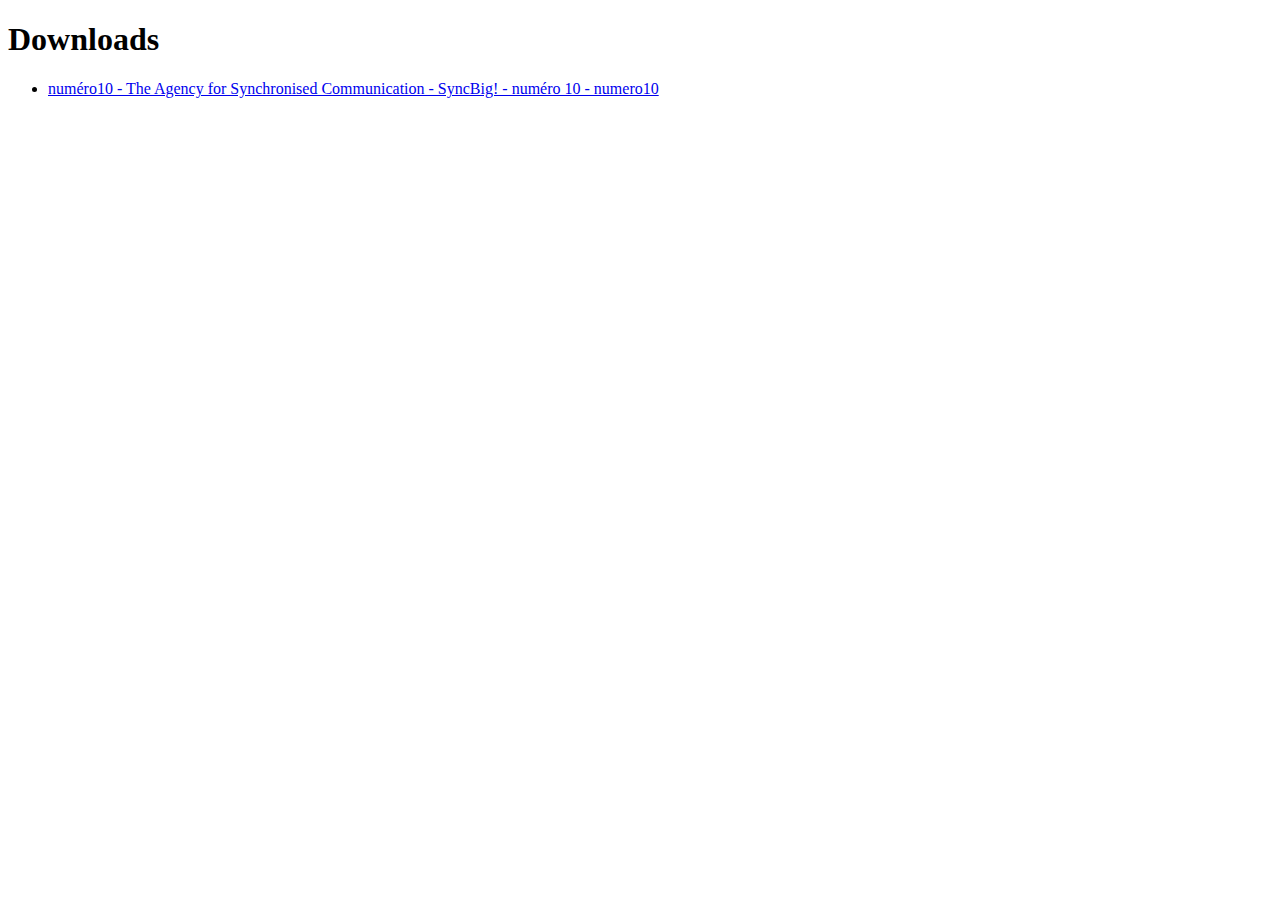
<file: _downloads.html>
<!DOCTYPE html>
<html>
	<head>
		<meta charset="UTF-8">
        <title> Downloads </title>
    </head>
    <body>
        <h1> Downloads </h1>
        <ul>
            <li><a id="http://www.numero10.ch/fr/home/" href="fr/home/index.html"> numéro10 - The Agency for Synchronised Communication - SyncBig! - numéro 10 - numero10 </a></li>
        </ul>
    </body>
</html>
</file>
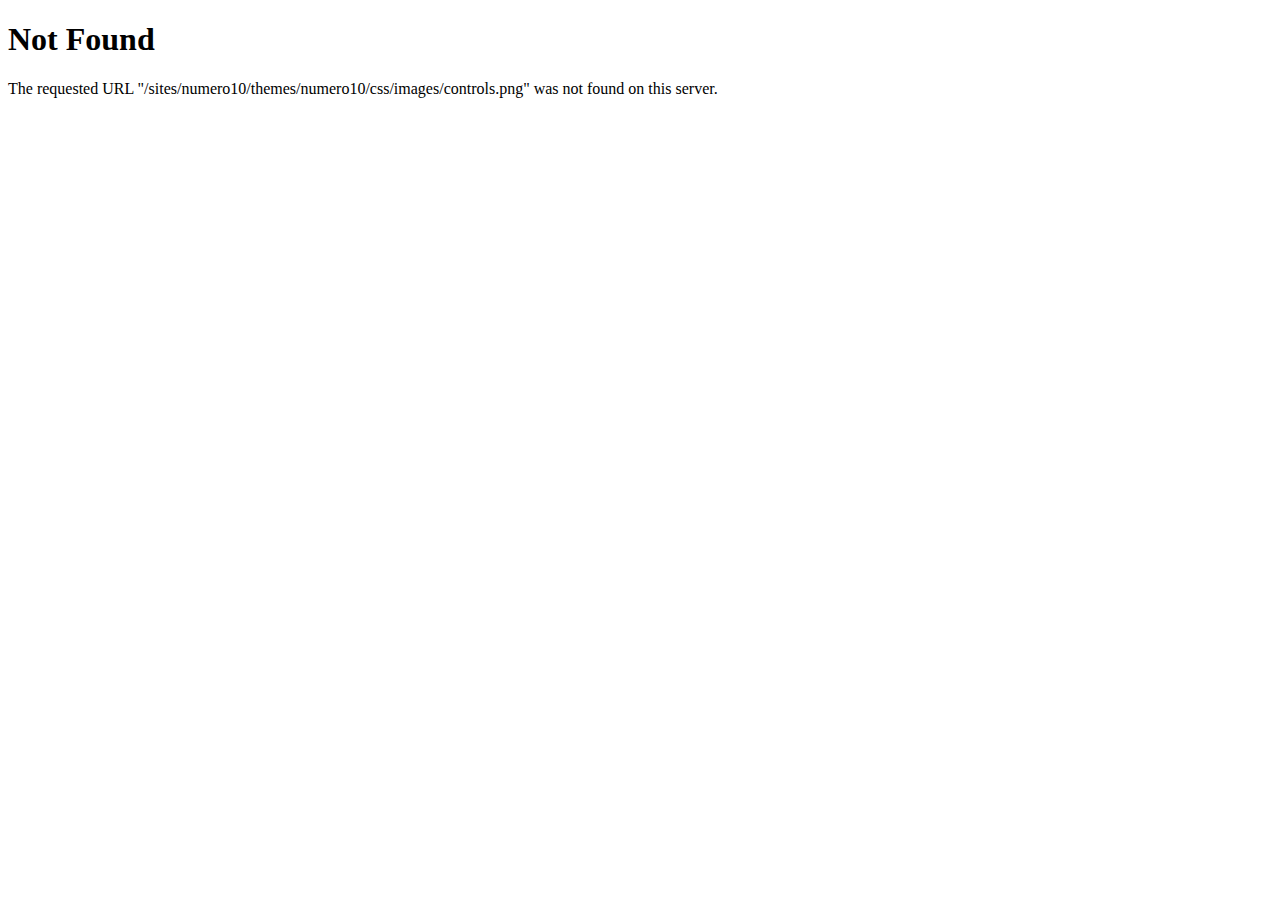
<file: sites/numero10/themes/numero10/css/images/controls.png.html>
<!DOCTYPE html PUBLIC "-//W3C//DTD XHTML+RDFa 1.0//EN" "http://www.w3.org/MarkUp/DTD/xhtml-rdfa-1.dtd"><html xmlns="http://www.w3.org/1999/xhtml"><head><title>404 Not Found</title></head><body><h1>Not Found</h1><p>The requested URL "/sites/numero10/themes/numero10/css/images/controls.png" was not found on this server.</p></body></html>
</file>
